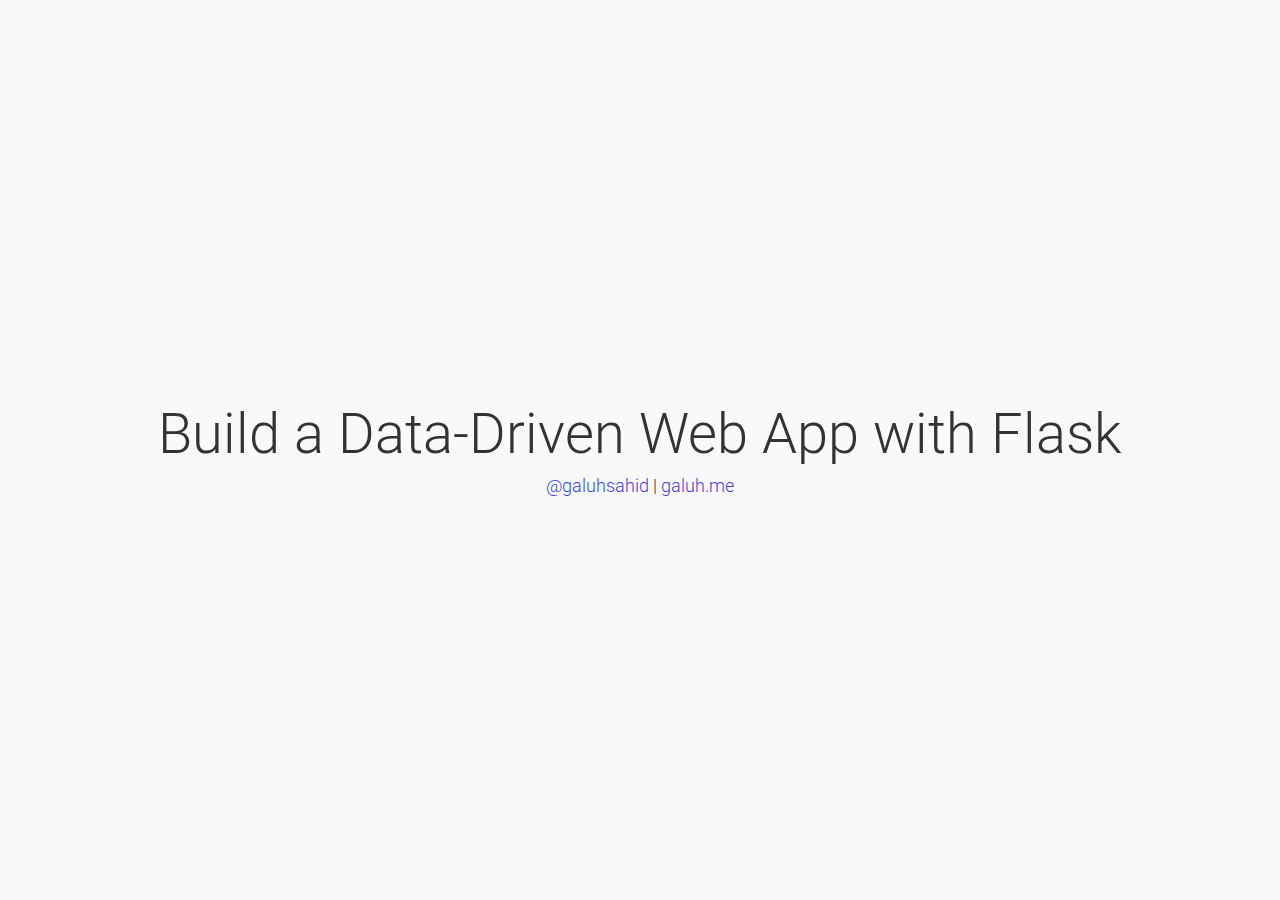
<file: slides/index.html>
<!doctype html>
<html lang="en" prefix="og: http://ogp.me/ns#">
  <head>
    <meta charset="utf-8">
    <meta name="viewport" content="width=device-width, initial-scale=1">

    <!-- CLEAN MARKUP = GOOD KARMA.
      Hi source code lover,

      you're a curious person and a fast learner ;)
      Let's make something beautiful together. Contribute on Github:
      https://github.com/webslides/webslides

      Thanks!
    -->

    <!-- SEO -->
    <title>Build a Data-Driven Web App with Flask</title>
    <meta name="description" content="Build a Data-Driven Web App with Flask">

    <!-- URL CANONICAL -->
    <!-- <link rel="canonical" href="http://your-url.com/permalink"> -->

    <!-- Google Fonts -->
    <link href="https://fonts.googleapis.com/css?family=Roboto:100,100i,300,300i,400,400i,700,700i%7CMaitree:200,300,400,600,700&amp;subset=latin-ext" rel="stylesheet">

    <!-- CSS Base -->
    <link rel="stylesheet" type='text/css' media='all' href="static/css/webslides.css">

    <!-- Optional - CSS SVG Icons (Font Awesome) -->
    <link rel="stylesheet" type="text/css" media="all" href="static/css/svg-icons.css">

    <!-- SOCIAL CARDS (ADD YOUR INFO) -->

    <!-- TWITTER -->
    <meta name="twitter:card" content="summary_large_image">
    <meta name="twitter:site" content="@webslides"> <!-- EDIT -->
    <meta name="twitter:creator" content="@jlantunez"> <!-- EDIT -->
    <meta name="twitter:title" content="Why WebSlides? Good karma"> <!-- EDIT -->
    <meta name="twitter:description" content="WebSlides is a very effective way to engage young audiences, customers, teams..."> <!-- EDIT -->
    <meta name="twitter:image" content="https://webslides.tv/static/images/share-karma.jpg"> <!-- EDIT -->

    <!-- FAVICONS -->
    <link rel="shortcut icon" sizes="16x16" href="static/images/favicons/favicon.png">
    <link rel="shortcut icon" sizes="32x32" href="static/images/favicons/favicon-32.png">
    <link rel="apple-touch-icon icon" sizes="76x76" href="static/images/favicons/favicon-76.png">
    <link rel="apple-touch-icon icon" sizes="120x120" href="static/images/favicons/favicon-120.png">
    <link rel="apple-touch-icon icon" sizes="152x152" href="static/images/favicons/favicon-152.png">
    <link rel="apple-touch-icon icon" sizes="180x180" href="static/images/favicons/favicon-180.png">
    <link rel="apple-touch-icon icon" sizes="192x192" href="static/images/favicons/favicon-192.png">

    <!-- Android -->
    <meta name="mobile-web-app-capable" content="yes">
    <meta name="theme-color" content="#333333">
  </head>
  <body>
   

    <main role="main">
      <article id="webslides" class="vertical">

        <!-- Quick Guide
          - Each parent <section> in the <article id="webslides"> element is an individual slide.
          - Vertical sliding = <article id="webslides" class="vertical">
          - <div class="wrap"> = container 90% / <div class="wrap size-50"> = 45%;
        -->

        <section>
          <!--.wrap = container (width: 90%) -->
          <div class="wrap aligncenter">
            <h1>Build a Data-Driven Web App with Flask</h1>
            
            <nav>
               <ul>
                 <li><a href="https://twitter.com/galuhsahid">@galuhsahid</a> | <a href="http://galuh.me">galuh.me</a></li>
               </ul>
             </nav>
          </div>
          <!-- .end .wrap -->
        </section>

        <section class="wrap">
          <!-- Overlay/Opacity: [class*="bg-"] > .background.dark or .light -->
         
          <div class="wrap">
            <h1>
              Background
            </h1>
            <ol>
              <li>There are lots of cool codes and blog posts... but no way to try them unless you run the code yourself</li>
              <li>The need to create a prototype/minimum viable product (MVP) that even non-technical users can use</li>
              <br />
              <pre>$ git clone ...</pre>
              <br />
              <pre>$ jupyter notebook </pre>
            </ol>
          </div>
          <!-- .end .wrap -->
        </section>

        <section>
            <!-- Overlay/Opacity: [class*="bg-"] > .background.dark or .light -->
           
            <div class="grid">
                <div class="column">
                  <h5>From this:</h5>
                    <img class="aligncenter" src="static/images/from.png" alt="Index"></a>
                    
                </div>
    
    
                <div class="column">
                    <h5>To this:</h5>
                   <img class="aligncenter" src="static/images/to.png" alt="Details"></a>
                  
                </div>
            <!-- .end .wrap -->
          </section>

          <section>
            <!--.wrap = container (width: 90%) -->
            <div class="wrap">
              <div class="grid vertical-align">
                <div class="column">
                  <h3><strong>Why Python?</strong></h3>
                  <br />
                  <ol>
                    <li>Powerful data analytics libraries (pandas, numpy, scikit-learn...)</li>
                    <li>... and web development frameworks (Flask, Django...)</li>
                    <li>Great community support</li>
                  </ol>
                </div>
              
                <!-- .end .column -->
                <div class="column">
                 
  
  
                  <h5>More time to focus on <u>getting insights from your data</u> and <u>putting it out there</u></h5>
                  
                </div>
                <!-- .end .column -->
              </div>
              <!-- .end .grid -->
            </div>
            <!-- .end .wrap -->
          </section>
          
          <section>
            <!--.wrap = container (width: 90%) -->
            <div class="wrap">
              <div class="grid vertical-align">
                <div class="column">
                  <h3><strong>Flask</strong></h3>
                  <p>A microframework for Python</p>
  
                  <p>Great intro tutorials to Flask:</p>
                  <ol>
                    <li><a href="http://flask.pocoo.org/">Flask</a></li>
                    <li><a href="https://blog.miguelgrinberg.com/post/the-flask-mega-tutorial-part-i-hello-world">Flask Mega-Tutorial</a></li>
                  </ol>
                </div>
              
                <!-- .end .column -->
                <div class="column">
                  <h3><strong>... but why Flask?</strong></h3>
                  <p>Flask is simple and flexible:</p>
  
                  <img class="aligncenter" src="static/images/simple.png" alt="Example"></a>
                  
                  <p>However, it's always a good idea to <u>assess what your application needs</u>.</p>
                 
                </div>
                <!-- .end .column -->
              </div>
              <!-- .end .grid -->
            </div>
            <!-- .end .wrap -->
          </section>

        <section>
          <!--.wrap = container (width: 90%) -->
          <div class="wrap">
            <!-- alignment [class*="content-"] = container max-width:50% = 600px -->
            <div class="content-center">
              <h2><strong>Feel free to follow along!</strong></h2>
              <h4><a href="http://pyconid-demo.herokuapp.com">http://pyconid-demo.herokuapp.com</a></h4>
              <h4><a href="https://github.com/galuhsahid/pyconid2017">https://github.com/galuhsahid/pyconid2017</a></h4>
              <br />
              <small>Based on "Estimating the Collected Funding Amount of the Social Project Campaigns in a Crowdfunding Platform"</small>
              <br />
              <small><em>Galuh Tunggadewi Sahid, Ivana Putri, Intan Sari Septiana, Rahmad Mahendra. ICACSIS 2017</em></small>
            </div>
          </div>
          <!-- .end .wrap -->
        </section>
       

        <section>
          <!--.wrap = container (width: 90%) -->
          <div class="wrap">
            <div class="content-left">
              <h2>Let's get started!</h2>
            </div>
            <div class="grid">
            <div class="column">
            <ul class="flexblock steps">
              <li>
                <div>
                  <h2>
                    Input data
                  </h2>
                    From user? External data?
                </div>
              </li>
              <li>
                <div>
                  <h2>
                    </svg>
                    Prediction
                  </h2>
                  Done using the model we have built
                </div>
              </li>
              <li>
                <div>
                  <h2>
                    </svg>
                    Output
                  </h2>
                  Display the result of our calculation and other stats
                </div>
              </li>
            </ul>
          </div>
        </div>
            <div class="content-center">
              <p>Tip #1: Think from the perspective of the users. What do they need?</p>
            </div>
          </div>
          <!-- .end .wrap -->
        </section>


        <section>
          <div class="wrap">
            <div class="grid vertical-align">
              <div class="column">
                <h5>/resources</h5>
                <p>Your model and other files needed to process your data</p>
                <h5>/static</h5>
                <p>Where the stylesheet, JS files, and images go</p>
                <h5>/templates</h5>
                <p>Where the HTML files go</p>
                
              </div>
              <div class="column">
                <a href="https://github.com/webslides/webslides" title="Github"><img class="aligncenter" src="static/images/appstructure.png" alt="WebSlides Files"></a>
              </div>
              <div class="column">
                  <h5>Input: data.py</h5>
                  <p>Get data from campaign page and Facebook</p>
                  <h5>Prediction: predict.py</h5>
                  <p>Predict the amount of campaign donation based on scraped campaign data and Facebook data</p>
                  <h5>Output: graph.py</h5>
                  <p>Display a graph that explains how fundraisers can increase their predicted collected donation</p>
              </div>
            </div>
            <!-- end .grid-->
          </div>
          <!-- end .wrap-->
        </section>
        <section>
            <!--.wrap = container (width: 90%) -->
            <div class="wrap">
              <div class="content-left">
                <h2>Combining everything together: routes!</h2>
              </div>
  
  
              <div class="content-left">
                
                  <img class="aligncenter" src="static/images/route-1.png" alt="Index"></a>
                  <img class="aligncenter" src="static/images/route-2.png" alt="Details"></a>
                
              </div>
            </div>
            <!-- .end .wrap -->
          </section>

        <section>
            <!--.wrap = container (width: 90%) -->
            <div class="wrap">
              <div class="content-left">
                <h2>Getting user input</h2>
              </div>
  
  
              <div class="content-left">
                <h5>templates/index.html</h5>
                <img class="aligncenter" src="static/images/index-html-1.png" alt="templates/index.html"></a>
                
                <h5>routes.py</h5>
                <img class="aligncenter" src="static/images/routes-py-1.png" alt="routes.py"></a>
               
              </div>
            </div>
            <!-- .end .wrap -->
          </section>

          <section>
              <!--.wrap = container (width: 90%) -->
              <div class="wrap">
                <div class="content-left">
                  <h2>Data Collection</h2>

                  <h6>Data from the campaign page</h6>
                  <p>Web scraping using <a href="https://www.crummy.com/software/BeautifulSoup/bs4/doc/">Beautiful Soup 4</a></p>

                  <h6>Engagement data from Facebook</h6>
                  <p><a href="https://developers.facebook.com/docs/graph-api/">Facebook Graph API</a></p>
                </div>
    
    
                <div class="content-left">
                  
                  
                  <h5>routes.py</h5>
                  <img class="aligncenter" src="static/images/routes-py-2.png" alt="routes.py"></a>
                  
                  
                </div>
                <div class="content-center">
                    <p>Tip #2: Keep in mind the type of your data</p>
                  </div>
              </div>
              <!-- .end .wrap -->
            </section>

          <section>
              <!--.wrap = container (width: 90%) -->
              <div class="wrap">
                <div class="content-left">
                  <h2>Prediction</h2>

                  <h6>Libraries</h6>
                  <p>We are using <a href="http://scikit-learn.org">scikit-learn</a> but depending on your app, you can use plenty others (LibSVM, Gensim, Tensor Flow...)</p>

                  <h6>Make your model persistent</h6>
                  <p>Pickle, joblib*</p>
                </div>
    
                <div class="content-left">
                  <h5>routes.py</h5>
                  <img class="aligncenter" src="static/images/routes-py-3.png" alt="templates/index.html"></a>
                  
                  <h5>predict.py</h5>
                  <img class="aligncenter" src="static/images/predict-py.png" alt="templates/index.html"></a>
                 
                </div>

                <div class="content-center">
                    <p>*) <a href="http://pyvideo.org/pycon-us-2014/pickles-are-for-delis-not-software.html">use with caution</a></p>
                  </div>
              </div>
              <!-- .end .wrap -->
            </section>

            <section>
                <!--.wrap = container (width: 90%) -->
                <div class="wrap">
                  <div class="content-left">
                    <h2>Data Viz</h2>
  
                    <h6>Libraries</h6>
                    <p><a href="https://matplotlib.org/">Matplotlib</a>, <a href="https://seaborn.pydata.org/">Seaborn</a></p>

                    <h6>How do we generate a plot dynamically and display it in a page?</h6>
                    
                  </div>
      
                  <div class="content-left">
                    <h5>routes.py</h5>
                    <img class="aligncenter" src="static/images/routes-py-4.png" alt="routes.py"></a>
                    
                    <h5>graph.py</h5>
                    <img class="aligncenter" src="static/images/graph-py.png" alt="graph.py"></a>
                   
                  </div>
                </div>
                <!-- .end .wrap -->
              </section>

              <section>
                  <!--.wrap = container (width: 90%) -->
                  <div class="wrap">
                    <div class="content-left">
                      <h2>Recap &dash; what do we have so far?</h2>
                    </div>
        
                    <div class="content-left">
                      <h5>from get_data()</h5>
<pre>
data =
{
  "title_wc": title_wc,
  "short_wc": short_wc,
  "story_wc": story_wc,
  ...
  "prediction": prediction,
  ...
  "fb_reaction_count": fb_reaction_count,
  "fb_comment_count": fb_comment_count,
  "fb_share_count": fb_share_count,
  "collected_amt": collected_amt
}</pre>
                      
                    </div>
                  </div>
                  <!-- .end .wrap -->
                </section>

                <section>
                    <!--.wrap = container (width: 90%) -->
                    <div class="wrap">
                      <div class="content-left">
                        <h2>Recap &dash; what do we have so far?</h2>
                      </div>
          
                      <div class="content-left">
                        <h5>from display_fb_shares()</h5>
  <pre>
  fb_shares =
  {
    "plot_url": plot_url,
    "target_bin": target_bin, 
    "target_bin_avg": target_bin_avg
  }</pre>
                        
                      </div>
                    </div>
                    <!-- .end .wrap -->
                  </section>

                  <section>
                      <!--.wrap = container (width: 90%) -->
                      <div class="wrap">
                        <div class="content-left">
                          <h2>Display it to the user</h2>
                        </div>
            
                        <div class="content-left">
                          <h5>routes.py</h5>
                          <img class="aligncenter" src="static/images/routes-py-5.png" alt="graph.py"></a>
                            
                        </div>
                      </div>
                      <!-- .end .wrap -->
                    </section>

          <section>
              <!--.wrap = container (width: 90%) -->
              <div class="wrap">
                <div class="content-left">
                  <h2>Display it to the user</h2>

                  <h6>Most of the time, everything is pretty straightforward</h6>
                  
                </div>
    
                <div class="content-left">
                  <h5>templates/details.html</h5>
                  <img class="aligncenter" src="static/images/details-html-1.png" alt="routes.py"></a>
                  
                </div>
              </div>
              <!-- .end .wrap -->
            </section>
  
            <section>
                <!--.wrap = container (width: 90%) -->
                <div class="wrap">
                  <div class="content-left">
                    <h2>Display it to the user</h2>
  
                    <h6>Displaying graph</h6>
                    <p><a href="https://tools.ietf.org/html/rfc2397">RFC2397</a></p>
                    
                  </div>
      
                  <div class="content-left">
                    <h5>templates/details.html</h5>
                    <img class="aligncenter" src="static/images/details-html-2.png" alt="routes.py"></a>
                    
                  </div>
                </div>
                <!-- .end .wrap -->
              </section>

              <section>
                  <!--.wrap = container (width: 90%) -->
                  <div class="wrap">
                    <div class="content-left">
                      <h2>Display it to the user</h2>
    
                      <h6>Conditional</h6>
                      
                    </div>
        
                    <div class="content-left">
                      <h5>templates/details.html</h5>
                      <img class="aligncenter" src="static/images/details-html-3.png" alt="routes.py"></a>
                      

                      <h5>static/style.css</h5>
                      <img class="aligncenter" src="static/images/css.png" alt="routes.py"></a>
                    </div>
                  </div>
                  <!-- .end .wrap -->
                </section>

                <section>
                    <!--.wrap = container (width: 90%) -->
                    <div class="wrap">
                      <div class="content-left">
                        <h2>Display it to the user</h2>
      
                        <h6>Conditional</h6>
                        
                      </div>
          
                      <div class="content-left">
                        <img class="aligncenter" src="static/images/conditional-example-1.png" alt="routes.py"></a>
                        <img class="aligncenter" src="static/images/conditional-example-2.png" alt="routes.py"></a>
                        
                      </div>
                    </div>
                    <!-- .end .wrap -->
                  </section>

                <section>
                    <!--.wrap = container (width: 90%) -->
                    <div class="wrap">
                      <div class="content-left">
                        <h2>Display it to the user</h2>
      
                        <h6>Custom filters</h6>
                        
                      </div>
          
                      <div class="content-left">
                        <h5>util/filters.py</h5>
                        <img class="aligncenter" src="static/images/custom-filter.png" alt="routes.py"></a>
                          
                        <h5>templates/details.html</h5>
                        <img class="aligncenter" src="static/images/details-html-3.png" alt="routes.py"></a>
                        
                      </div>
                    </div>
                    <!-- .end .wrap -->
                  </section>

                  <section>
                      <!--.wrap = container (width: 90%) -->
                      <div class="wrap">
                        <div class="content-left">
                          <h2>Flask is capable of much more</h2>
        
                          <ul class="description">
                            <li><a href="http://pypi.python.org/pypi/Flask-Admin">Flask Admin</a></li>
                            <li><a href="http://pypi.python.org/pypi/Flask-Login">Flask Login</a></li>
                            <li><a href="http://pypi.python.org/pypi/Flask-Mail">Flask Mail</a></li>
                            <li>... and so on!</li>

                            </ul>
                          
                        </div>
            
                        <div class="content-left">
                          
                        </div>
                      </div>
                      <!-- .end .wrap -->
                    </section>

                    <section class="bg-black aligncenter">
                        <!-- Overlay/Opacity: [class*="bg-"] > .background.dark or .light -->
                       
                        <div class="wrap fadeInUp">
                          <h1>
                            That's it. 🎉 Thanks! 
                          </h1>
                        </div>
                        <!-- .end .wrap -->
                      </section>
    

      </article>
    </main>
    <!--main-->

    <!-- Required -->
    <script src="static/js/webslides.js"></script>

    <!-- Autoslide 5 seconds. If you don't want autoslide, remove: {autoslide: 5000} -->
    <script>
      window.ws = new WebSlides();
    </script>

    <!-- OPTIONAL - svg-icons.js (fontastic.me - Font Awesome as svg icons) -->
    <script defer src="static/js/svg-icons.js"></script>

  </body>
</html>
</file>
<file: slides/static/css/svg-icons.css>
/*=====================================================
Important! 
/js/svg-icons.js is required.
======================================================= */

/*=====================================================
Font Awesome 4.4 as SVG Icons via http://fontastic.me  
class = .fa- (Go to https://fortawesome.github.io/Font-Awesome/icons/)

SVG ICONS - Don't use icon fonts: 
https://speakerdeck.com/ninjanails/death-to-fa-fonts
======================================================= */

svg {
	display: inline-block;
	vertical-align: middle;
	width: 1em;
	height: 1em;

}
[class*="fa-"].large{font-size: 8rem;}


.fa-glass {
	width: 1.0000000298023224em;
}

.fa-music {
	width: 0.8571396097540855em;
}

.fa-search {
	width: 0.9285706554849185em;
}

.fa-envelope-o {
	width: 1.000000972300768em;
}

.fa-heart {
	width: 0.9999999646097422em;
}

.fa-star {
	width: 0.9285713043063879em;
}

.fa-star-o {
	width: 0.9285713043063879em;
}

.fa-user {
	width: 0.785713868836563em;
}

.fa-film {
	width: 1.071429569274187em;
}

.fa-th-large {
	width: 0.9285712415972966em;
}

.fa-th {
	width: 1.0000000521540642em;
}

.fa-th-list {
	width: 1.0000000521540642em;
}

.fa-check {
	width: 1.0000000596046448em;
}

.fa-close {
	width: 0.7857149094343185em;
}

.fa-search-plus {
	width: 0.9285706554849185em;
}

.fa-search-minus {
	width: 0.9285706554849185em;
}

.fa-power-off {
	width: 0.8571455205480252em;
}

.fa-signal {
	width: 0.9999999916180968em;
}

.fa-trash-o {
	width: 0.7857138803228736em;
}

.fa-home {
	width: 0.928572153672576em;
}

.fa-file-o {
	width: 0.8571445867419243em;
}

.fa-clock-o {
	width: 0.8571425850192682em;
}

.fa-road {
	width: 1.0714228972792625em;
}

.fa-download {
	width: 0.9285713359713554em;
}

.fa-arrow-circle-o-down {
	width: 0.8571425850192682em;
}

.fa-arrow-circle-o-up {
	width: 0.8571425850192682em;
}

.fa-inbox {
	width: 0.8571455143392086em;
}

.fa-play-circle-o {
	width: 0.8571425850192682em;
}

.fa-repeat {
	width: 0.8571445668737852em;
}

.fa-refresh {
	width: 0.8571436268589423em;
}

.fa-list-alt {
	width: 1.000000972300768em;
}

.fa-lock {
	width: 1.000000972300768em;
}

.fa-flag {
	width: 1.0357158780097961em;
}

.fa-headphones {
	width: 0.9285684004426003em;
}

.fa-volume-off {
	width: 0.42857232317328453em;
}

.fa-volume-down {
	width: 0.642858412116766em;
}

.fa-volume-up {
	width: 0.9285729192197323em;
}

.fa-qrcode {
	width: 0.7857138514518738em;
}

.fa-tag {
	width: 0.8454238213598728em;
}

.fa-tags {
	width: 1.0597098506987095em;
}

.fa-book {
	width: 0.9302451089024544em;
}

.fa-bookmark {
	width: 0.7142852507531643em;
}

.fa-print {
	width: 0.9285733308643103em;
}

.fa-camera {
	width: 1.0714288031060732em;
}

.fa-font {
	width: 0.9285733103752136em;
}

.fa-bold {
	width: 0.7857098877429962em;
}

.fa-italic {
	width: 0.5714278221130371em;
}

.fa-text-height {
	width: 1.000002734363079em;
}

.fa-text-width {
	width: 0.857142724096775em;
}

.fa-align-left {
	width: 0.9999999664723873em;
}

.fa-align-center {
	width: 1.0000009797513485em;
}

.fa-align-right {
	width: 1.0000009797513485em;
}

.fa-align-justify {
	width: 1.0000009797513485em;
}

.fa-list {
	width: 0.9999999906867743em;
}

.fa-dedent {
	width: 0.9999989476054907em;
}

.fa-indent {
	width: 0.9999989476054907em;
}

.fa-video-camera {
	width: 0.9999980057277753em;
}

.fa-image {
	width: 1.071429569274187em;
}

.fa-pencil {
	width: 0.8454248607158661em;
}

.fa-map-marker {
	width: 0.8714316554367542em;
	margin-top: -0.2em;
}

.fa-adjust {
	width: 0.8571425850192682em;
}

.fa-tint {
	width: 0.8714316815137863em;
}

.fa-edit {
	width: 0.9955342138805463em;
}

.fa-share-square-o {
	width: 0.9285693491497113em;
}

.fa-check-square-o {
	width: 0.9280096615352704em;
}

.fa-arrows {
	width: 0.9999999888241291em;
}

.fa-step-backward {
	width: 0.5714307241141796em;
}

.fa-fast-backward {
	width: 1.000000935047865em;
}

.fa-backward {
	width: 0.9966524690389633em;
}

.fa-play {
	width: 0.7851562518626451em;
}

.fa-pause {
	width: 0.8571436069905758em;
}

.fa-stop {
	width: 0.8571436069905758em;
}

.fa-forward {
	width: 0.8604901600629091em;
}

.fa-fast-forward {
	width: 0.9999990034848452em;
}

.fa-step-forward {
	width: 0.5714267063885927em;
}

.fa-eject {
	width: 0.85825614631176em;
}

.fa-chevron-left {
	width: 0.7500009983778em;
}

.fa-chevron-right {
	width: 0.6785712540149689em;
}

.fa-plus-circle {
	width: 0.8571425850192682em;
}

.fa-minus-circle {
	width: 0.8571425850192682em;
}

.fa-times-circle {
	width: 0.8571425850192682em;
}

.fa-check-circle {
	width: 0.8571425850192682em;
}

.fa-question-circle {
	width: 0.8571425850192682em;
}

.fa-info-circle {
	width: 0.8571425850192682em;
}

.fa-crosshairs {
	width: 0.8571436069905758em;
}

.fa-times-circle-o {
	width: 0.8571425850192682em;
}

.fa-check-circle-o {
	width: 0.8571425850192682em;
}

.fa-ban {
	width: 0.8571426247557004em;
}

.fa-arrow-left {
	width: 0.8928571492433548em;
}

.fa-arrow-right {
	width: 0.8214280630151052em;
}

.fa-arrow-up {
	width: 0.9285692870616913em;
}

.fa-arrow-down {
	width: 0.9285712018609047em;
}

.fa-mail-forward {
	width: 1.0000031888484955em;
}

.fa-expand {
	width: 0.8571445606648922em;
}

.fa-compress {
	width: 0.8571445886045694em;
}

.fa-plus {
	width: 0.785714827477932em;
}

.fa-minus {
	width: 0.7857138440012932em;
}

.fa-asterisk {
	width: 0.9285713285207748em;
}

.fa-exclamation-circle {
	width: 0.8571425850192682em;
}

.fa-leaf {
	width: 0.9999980080174282em;
}

.fa-fire {
	width: 0.7857128586620092em;
}

.fa-eye {
	width: 0.9999980051070452em;
}

.fa-eye-slash {
	width: 1.000001983717084em;
}

.fa-exclamation-triangle {
	width: 0.9999999636784196em;
}

.fa-plane {
	width: 0.7860879210056737em;
}

.fa-calendar {
	width: 0.9285707051554937em;
}

.fa-random {
	width: 0.9999999022111297em;
}

.fa-comment {
	width: 0.9999974196152834em;
}

.fa-magnet {
	width: 0.8571425850192682em;
}

.fa-chevron-up {
	width: 0.9999999701976776em;
}

.fa-chevron-down {
	width: 0.9999999850988388em;
}

.fa-retweet {
	width: 1.0714306645095348em;
}

.fa-shopping-cart {
	width: 0.9285732470452785em;
}

.fa-folder {
	width: 0.9285712813336886em;
}

.fa-folder-open {
	width: 1.0485479356721044em;
}

.fa-arrows-v {
	width: 0.42857228219509125em;
}

.fa-arrows-h {
	width: 1.000000972300768em;
}

.fa-bar-chart {
	width: 1.1428574323654175em;
}



.fa-camera-retro {
	width: 1.0000000074505806em;
}

.fa-key {
	width: 0.9391738375027963em;
}

.fa-cogs {
	width: 1.0714287403970957em;
}

.fa-comments {
	width: 1.0000034073991628em;
}

.fa-thumbs-o-up {
	width: 0.8571465983986855em;
}

.fa-thumbs-o-down {
	width: 0.8571435585618019em;
}

.fa-star-half {
	width: 0.4642870929092169em;
}

.fa-heart-o {
	width: 1.0000009778887033em;
}

.fa-sign-out {
	width: 0.875000032285854em;
}

.fa-linkedin-square {
	width: 0.8571416462459638em;
}

.fa-thumb-tack {
	width: 0.6428600810468197em;
}

.fa-external-link {
	width: 0.9999981845417096em;
}

.fa-sign-in {
	width: 0.8571436069905758em;
}

.fa-trophy {
	width: 0.9285706554849185em;
}

.fa-upload {
	width: 0.9285723492503166em;
}

.fa-lemon-o {
	width: 0.8565869312733412em;
}

.fa-phone {
	width: 0.7857128540053964em;
}

.fa-square-o {
	width: 0.7857118571796491em;
}

.fa-bookmark-o {
	width: 0.7142852507531643em;
}

.fa-phone-square {
	width: 0.8571416462459638em;
}

.fa-unlock {
	width: 1.000000972300768em;
}

.fa-credit-card {
	width: 1.0714279003441334em;
}

.fa-feed {
	width: 0.7864560410380363em;
}

.fa-hdd-o {
	width: 0.8571435995399952em;
}

.fa-bullhorn {
	width: 1.000001672655344em;
}

.fa-bell-o {
	width: 0.999999426305294em;
}

.fa-certificate {
	width: 0.8571425257250667em;
}

.fa-hand-o-right {
	width: 1.0000000074505806em;
}

.fa-hand-o-left {
	width: 0.9999989792704582em;
}

.fa-hand-o-up {
	width: 0.8571425552167966em;
}

.fa-hand-o-down {
	width: 0.8571416288614273em;
}

.fa-arrow-circle-left {
	width: 0.8571425850192682em;
}

.fa-arrow-circle-right {
	width: 0.8571425850192682em;
}

.fa-arrow-circle-up {
	width: 0.8571425850192682em;
}

.fa-arrow-circle-down {
	width: 0.8571425850192682em;
}

.fa-wrench {
	width: 0.9391775503754616em;
}

.fa-tasks {
	width: 1.0000009797513485em;
}

.fa-filter {
	width: 0.7857138165272772em;
}

.fa-arrows-alt {
	width: 0.857147540897131em;
}

.fa-group {
	width: 1.071428755919138em;
}

.fa-chain {
	width: 0.9285723119974136em;
}

.fa-cloud {
	width: 1.0714285423358234em;
}

.fa-flask {
	width: 0.9285696372389793em;
}

.fa-cut {
	width: 0.9975810423493385em;
}

.fa-copy {
	width: 1.0000010058283806em;
}

.fa-paperclip {
	width: 0.7857148349285126em;
}

.fa-floppy-o {
	width: 0.8571445867419243em;
}

.fa-square {
	width: 0.8571416462459638em;
}

.fa-bars {
	width: 0.8571436069905758em;
}

.fa-list-ul {
	width: 1.0000010132789612em;
}

.fa-list-ol {
	width: 1.0083701331168413em;
}

.fa-strikethrough {
	width: 0.9999989485368133em;
}

.fa-underline {
	width: 0.8571445560082793em;
}

.fa-table {
	width: 0.9285723157227039em;
}

.fa-magic {
	width: 0.9436386581510305em;
}

.fa-truck {
	width: 1.0357128381729126em;
}

.fa-pinterest {
	width: 0.8571391701698303em;
}

.fa-pinterest-square {
	width: 0.8571406031646802em;
}

.fa-google-plus-square {
	width: 0.8571416462459638em;
}

.fa-google-plus {
	width: 1.2857149516544268em;
}

.fa-money {
	width: 1.0714295767247677em;
}

.fa-caret-down {
	width: 0.571429718285799em;
}

.fa-caret-up {
	width: 0.5714296959340572em;
}

.fa-caret-left {
	width: 0.3928574174642563em;
}

.fa-caret-right {
	width: 0.32142970090126255em;
}

.fa-columns {
	width: 0.9285723157227039em;
}

.fa-sort {
	width: 0.5714296959340572em;
}

.fa-sort-desc {
	width: 0.571429718285799em;
}

.fa-sort-asc {
	width: 0.5714296959340572em;
}

.fa-envelope {
	width: 1.0000022239983082em;
}

.fa-linkedin {
	width: 0.8571429451305903em;
}

.fa-rotate-left {
	width: 0.8571445606648922em;
}

.fa-gavel {
	width: 1.0106014609336853em;
}

.fa-dashboard {
	width: 1.000001922249794em;
}

.fa-comment-o {
	width: 0.9999974196152834em;
}

.fa-comments-o {
	width: 1.0000035266084524em;
}

.fa-bolt {
	width: 1.000000972300768em;
}

.fa-sitemap {
	width: 1.0000010058283806em;
}

.fa-umbrella {
	width: 0.9285703394562006em;
}

.fa-clipboard {
	width: 1.000001959502697em;
}

.fa-lightbulb-o {
	width: 0.5714296922087669em;
}

.fa-exchange {
	width: 0.9999989476054907em;
}

.fa-cloud-download {
	width: 1.0714285423358234em;
}

.fa-cloud-upload {
	width: 1.0714285423358234em;
}

.fa-user-md {
	width: 0.785713868836563em;
}

.fa-stethoscope {
	width: 0.7857138092319147em;
}

.fa-suitcase {
	width: 1.000000116725687em;
}

.fa-bell {
	width: 0.999999426305294em;
}

.fa-coffee {
	width: 1.0357122694451846em;
}

.fa-cutlery {
	width: 0.7857128530740738em;
}

.fa-file-text-o {
	width: 0.8571445867419243em;
}

.fa-building-o {
	width: 1.000000116725687em;
}

.fa-hospital-o {
	width: 1.000000116725687em;
}

.fa-ambulance {
	width: 1.1071423441171646em;
}

.fa-medkit {
	width: 1.000000116725687em;
}

.fa-fighter-jet {
	width: 1.0714295953512192em;
}

.fa-beer {
	width: 0.9642851203680038em;
}

.fa-h-square {
	width: 0.8571416462459638em;
}

.fa-plus-square {
	width: 0.8571416462459638em;
}

.fa-angle-double-left {
	width: 0.5892861261963844em;
}

.fa-angle-double-right {
	width: 0.5535723362118006em;
}

.fa-angle-double-up {
	width: 0.642861433327198em;
}

.fa-angle-double-down {
	width: 0.6428574100136757em;
}

.fa-angle-left {
	width: 0.3750009909272194em;
}

.fa-angle-right {
	width: 0.3392861280590296em;
}

.fa-angle-up {
	width: 0.642861433327198em;
}

.fa-angle-down {
	width: 0.6428574100136757em;
}

.fa-desktop {
	width: 1.071435708552599em;
}

.fa-laptop {
	width: 1.071429569274187em;
}

.fa-tablet {
	width: 1.071429569274187em;
}

.fa-mobile {
	width: 1.071429569274187em;
}

.fa-circle-o {
	width: 0.8571425850192682em;
}

.fa-quote-left {
	width: 0.9285713583230972em;
}

.fa-quote-right {
	width: 0.9285713285207748em;
}

.fa-spinner {
	width: 1.0000000596046448em;
}

.fa-circle {
	width: 0.8571425850192682em;
}

.fa-mail-reply {
	width: 1.0000029690563679em;
}

.fa-folder-o {
	width: 0.9285712813336886em;
}

.fa-folder-open-o {
	width: 1.0652896141011752em;
}

.fa-smile-o {
	width: 0.8571425850192682em;
}

.fa-frown-o {
	width: 0.8571425850192682em;
}

.fa-meh-o {
	width: 0.8571425850192682em;
}

.fa-gamepad {
	width: 1.0714295854171496em;
}

.fa-keyboard-o {
	width: 1.0714286640286446em;
}

.fa-flag-o {
	width: 1.0357160121202469em;
}

.fa-flag-checkered {
	width: 1.0357160121202469em;
}

.fa-terminal {
	width: 0.9358262214809656em;
}

.fa-code {
	width: 1.0714276805520058em;
}

.fa-mail-reply-all {
	width: 0.9999999292194843em;
}

.fa-star-half-empty {
	width: 0.9285682821646333em;
}

.fa-location-arrow {
	width: 0.7859947793185711em;
}

.fa-crop {
	width: 0.9285703515633941em;
}

.fa-code-fork {
	width: 0.5714296698570251em;
}

.fa-chain-broken {
	width: 0.9285713344191509em;
}

.fa-question {
	width: 0.6221200153231621em;
}

.fa-info {
	width: 0.857143547385931em;
}

.fa-exclamation {
	width: 0.857143547385931em
}

.fa-superscript {
	width: 0.8588164150714874em;
}

.fa-subscript {
	width: 0.8599326312541962em;
}

.fa-eraser {
	width: 1.071428793715313em;
}

.fa-puzzle-piece {
	width: 0.9285733483266085em;
}

.fa-microphone {
	width: 0.6428574770689011em;
}

.fa-microphone-slash {
	width: 0.7857128698378801em;
}

.fa-shield {
	width: 0.7142831720411777em;
}

.fa-calendar-o {
	width: 0.9285707051554937em;
}

.fa-fire-extinguisher {
	width: 0.7845058117527515em;
}

.fa-rocket {
	width: 0.9441959485411644em;
}

.fa-maxcdn {
	width: 0.9815869629383087em;
}

.fa-chevron-circle-left {
	width: 0.8571425850192682em;
}

.fa-chevron-circle-right {
	width: 0.8571425850192682em;
}

.fa-chevron-circle-up {
	width: 0.8571425850192682em;
}

.fa-chevron-circle-down {
	width: 0.8571425850192682em;
}

.fa-html5 {
	width: 0.7857138514518738em;
}

.fa-css3 {
	width: 1.0000000596046448em;
}

.fa-anchor {
	width: 0.9999980125576258em;
}

.fa-unlock-alt {
	width: 1.000000972300768em;
}

.fa-bullseye {
	width: 0.8571425850192682em;
}

.fa-ellipsis-h {
	width: 0.7857148125767708em;
}

.fa-ellipsis-v {
	width: 0.21428712457418442em;
}

.fa-rss-square {
	width: 0.8571416462459638em;
}

.fa-play-circle {
	width: 0.8571425850192682em;
}

.fa-ticket {
	width: 1.0005576871335506em;
}

.fa-minus-square {
	width: 0.8571416462459638em;
}

.fa-minus-square-o {
	width: 0.7857118571796491em;
}

.fa-level-up {
	width: 0.5734755680896342em;
}

.fa-level-down {
	width: 0.5731032819021493em;
}

.fa-check-square {
	width: 0.8571416462459638em;
}

.fa-pencil-square {
	width: 0.8571416462459638em;
}

.fa-external-link-square {
	width: 0.8571416462459638em;
}

.fa-share-square {
	width: 0.8571416462459638em;
}

.fa-caret-square-o-down {
	width: 0.8571416462459638em;
}

.fa-caret-square-o-up {
	width: 0.8571416462459638em;
}

.fa-caret-square-o-right {
	width: 0.8571416462459638em;
}

.fa-eur {
	width: 0.565288751386106em;
}

.fa-gbp {
	width: 0.5691953515633941em;
}

.fa-dollar {
	width: 0.5691973492503166em;
}

.fa-inr {
	width: 0.5011180695146322em;
}

.fa-cny {
	width: 0.5731013106415048em;
}

.fa-rouble {
	width: 0.7142853057011962em;
}

.fa-krw {
	width: 1.0000009899958968em;
}

.fa-bitcoin {
	width: 0.736978217959404em;
}

.fa-file {
	width: 0.8571426197886467em;
}

.fa-file-text {
	width: 0.8571426197886467em;
}

.fa-sort-alpha-asc {
	width: 0.9428952634334564em;
}

.fa-sort-alpha-desc {
	width: 0.9428952634334564em;
}

.fa-sort-amount-asc {
	width: 1.0159967839717865em;
}

.fa-sort-amount-desc {
	width: 1.0159967839717865em;
}

.fa-sort-numeric-asc {
	width: 0.8452380001544952em;
}

.fa-sort-numeric-desc {
	width: 0.8452380001544952em;
}

.fa-thumbs-up {
	width: 0.8928591571748257em;
}

.fa-thumbs-down {
	width: 0.8928584419190884em;
}

.fa-youtube-square {
	width: 0.8571416462459638em;
}

.fa-youtube {
	width: 0.8571435324847698em;
}

.fa-xing {
	width: 0.786087267100811em;
}

.fa-xing-square {
	width: 0.8571416462459638em;
}

.fa-youtube-play {
	width: 1.0000000305008143em;
}

.fa-stack-overflow {
	width: 0.8571415841579437em;
}

.fa-instagram {
	width: 0.8571416462459638em;
}

.fa-flickr {
	width: 0.8571436131993941em;
}

.fa-adn {
	width: 0.8571425850192682em;
}

.fa-bitbucket {
	width: 0.78617824614048em;
}

.fa-bitbucket-square {
	width: 0.8571416462459638em;
}

.fa-tumblr {
	width: 0.6093739867210388em;
}

.fa-tumblr-square {
	width: 0.8571416462459638em;
}

.fa-long-arrow-down {
	width: 0.42857166891917586em;
}

.fa-long-arrow-up {
	width: 0.4285729229450226em;
}

.fa-long-arrow-left {
	width: 1.0357138589024544em;
}

.fa-long-arrow-right {
	width: 0.9642862295731902em;
}

.fa-female {
	width: 0.7142941057682037em;
}

.fa-male {
	width: 0.5714317113161087em;
}

.fa-gittip {
	width: 0.8571425850192682em;
}

.fa-sun-o {
	width: 1.0000000223517418em;
}

.fa-moon-o {
	width: 0.8213352287809048em;
}

.fa-archive {
	width: 1.0000020563602448em;
}

.fa-bug {
	width: 0.9285741709172726em;
}

.fa-vk {
	width: 1.0777527708560228em;
}

.fa-weibo {
	width: 1.0041852121551074em;
}

.fa-renren {
	width: 0.8571416437625885em;
}

.fa-pagelines {
	width: 0.7823682955154254em;
}

.fa-stack-exchange {
	width: 0.7142871618270874em;
}

.fa-arrow-circle-o-right {
	width: 0.8571425850192682em;
}

.fa-arrow-circle-o-left {
	width: 0.8571425850192682em;
}

.fa-caret-square-o-left {
	width: 0.8571416462459638em;
}

.fa-dot-circle-o {
	width: 0.8571425850192682em;
}

.fa-wheelchair {
	width: 0.9090400412678719em;
}

.fa-vimeo-square {
	width: 0.8571416462459638em;
}

.fa-try {
	width: 0.6428615320473909em;
}

.fa-plus-square-o {
	width: 0.7857118571796491em;
}

.fa-space-shuttle {
	width: 1.214285247027874em;
}

.fa-slack {
	width: 0.9285693690180779em;
}

.fa-envelope-square {
	width: 0.8571436131993941em;
}

.fa-wordpress {
	width: 1.0000000049670539em;
}

.fa-openid {
	width: 0.9999983335533216em;
}

.fa-bank {
	width: 1.0714267492294312em;
}

.fa-graduation-cap {
	width: 1.2857187371701002em;
}

.fa-yahoo {
	width: 0.8571445047855377em;
}

.fa-google {
	width: 0.8398430943489075em;
}

.fa-reddit {
	width: 1.0000000049670539em;
}

.fa-reddit-square {
	width: 0.8571416462459638em;
}

.fa-stumbleupon-circle {
	width: 0.8571425850192682em;
}

.fa-stumbleupon {
	width: 1.0714269926149882em;
}

.fa-delicious {
	width: 0.8571416462459638em;
}

.fa-digg {
	width: 1.1428574323654175em;
}

.fa-pied-piper {
	width: 0.8571416462459638em;
}

.fa-pied-piper-alt {
	width: 1.1372744292020798em;
}

.fa-drupal {
	width: 0.8571418623128011em;
}

.fa-joomla {
	width: 0.8571426148215924em;
}

.fa-language {
	width: 0.8571416030172259em;
}

.fa-fax {
	width: 1.0000000037252903em;
}

.fa-building {
	width: 0.7857138179242611em;
}

.fa-child {
	width: 0.7142872214317322em;
}

.fa-paw {
	width: 0.9285706828037519em;
}

.fa-spoon {
	width: 1.0000000298023224em;
}

.fa-cube {
	width: 0.9285703506320715em;
}

.fa-cubes {
	width: 1.2142920158803463em;
}

.fa-behance {
	width: 1.1428583860397339em;
}

.fa-behance-square {
	width: 0.8571436131993941em;
}

.fa-steam {
	width: 0.9999989867210388em;
}

.fa-steam-square {
	width: 0.8571436131992414em;
}

.fa-recycle {
	width: 1.0012093782424927em;
}

.fa-automobile {
	width: 1.1428605308756232em;
}

.fa-cab {
	width: 1.1428585043177009em;
}

.fa-tree {
	width: 0.8571485541760921em;
}

.fa-spotify {
	width: 0.8571425850192682em;
}

.fa-deviantart {
	width: 0.5714287161827087em;
}

.fa-soundcloud {
	width: 1.2857149858027697em;
}

.fa-database {
	width: 0.8571426197886467em;
}

.fa-file-pdf-o {
	width: 0.8571445867419243em;
}

.fa-file-word-o {
	width: 0.8571445867419243em;
}

.fa-file-excel-o {
	width: 0.8571445867419243em;
}

.fa-file-powerpoint-o {
	width: 0.8571445867419243em;
}

.fa-file-image-o {
	width: 0.8571445867419243em;
}

.fa-file-archive-o {
	width: 0.8571445867419243em;
}

.fa-file-audio-o {
	width: 0.8571445867419243em;
}

.fa-file-movie-o {
	width: 0.8571445867419243em;
}

.fa-file-code-o {
	width: 0.8571445867419243em;
}

.fa-vine {
	width: 0.857145681977272em;
}

.fa-codepen {
	width: 1.0000000298023224em;
}

.fa-jsfiddle {
	width: 1.1428555250167847em;
}

.fa-life-bouy {
	width: 1.0000000049670539em;
}

.fa-circle-o-notch {
	width: 0.9999980702996254em;
}

.fa-ra {
	width: 0.999438002705574em;
}

.fa-empire {
	width: 1.0000000049670539em;
}

.fa-git-square {
	width: 0.8571416462459638em;
}

.fa-git {
	width: 1.0000000447034836em;
}

.fa-hacker-news {
	width: 0.8571416462459638em;
}

.fa-tencent-weibo {
	width: 0.7142878770828247em;
}

.fa-qq {
	width: 1.0000018551945686em;
}

.fa-wechat {
	width: 1.142860472202301em;
}

.fa-paper-plane {
	width: 1.0009309110464528em;
}

.fa-paper-plane-o {
	width: 1.0005583113525063em;
}

.fa-history {
	width: 0.8571445606648922em;
}

.fa-circle-thin {
	width: 0.8571425850192682em;
}

.fa-header {
	width: 1.0000018998980522em;
}

.fa-paragraph {
	width: 0.7265684753656387em;
}

.fa-sliders {
	width: 0.8571425676345825em;
}

.fa-share-alt {
	width: 0.8571425974369049em;
}

.fa-share-alt-square {
	width: 0.8571416462459638em;
}

.fa-bomb {
	width: 1.0000009909272194em;
}

.fa-futbol-o {
	width: 1.0000000049670539em;
}

.fa-tty {
	width: 1.0000020181760192em;
}

.fa-binoculars {
	width: 1.0000019930303097em;
}

.fa-plug {
	width: 0.9999989569187164em;
}

.fa-slideshare {
	width: 1.000006040558219em;
}

.fa-twitch {
	width: 0.9999990165233612em;
}

.fa-yelp {
	width: 0.8580739721655846em;
}

.fa-newspaper-o {
	width: 1.1428594440221786em;
}

.fa-wifi {
	width: 1.142857201397419em;
}

.fa-calculator {
	width: 0.9285713012019414em;
}

.fa-google-wallet {
	width: 0.9977688640356064em;
}

.fa-cc-visa {
	width: 1.2857130939760282em;
}

.fa-cc-mastercard {
	width: 1.2857130939760282em;
}

.fa-cc-discover {
	width: 1.2857129871845245em;
}

.fa-cc-amex {
	width: 1.285718947649002em;
}

.fa-cc-paypal {
	width: 1.2857130939760282em;
}

.fa-cc-stripe {
	width: 1.2857130939760282em;
}

.fa-bell-slash {
	width: 1.1428565569221973em;
}

.fa-bell-slash-o {
	width: 1.1428565569221973em;
}

.fa-trash {
	width: 0.7857138803228736em;
}

.fa-copyright {
	width: 0.8571425850192682em;
}

.fa-at {
	width: 0.8571425999204312em;
}

.fa-eyedropper {
	width: 1.0000010132789612em;
}

.fa-paint-brush {
	width: 0.9988838285207748em;
}

.fa-birthday-cake {
	width: 0.9999999776482582em;
}

.fa-area-chart {
	width: 1.1428574323654175em;
}

.fa-pie-chart {
	width: 0.964285093049206em;
}

.fa-line-chart {
	width: 1.1428574323654175em;
}

.fa-lastfm {
	width: 1.0000022376577817em;
}

.fa-lastfm-square {
	width: 0.8571416462459638em;
}

.fa-toggle-off {
	width: 1.142858593414303em;
}

.fa-toggle-on {
	width: 1.14285634085536em;
}

.fa-bicycle {
	width: 1.28571296234918em;
}

.fa-bus {
	width: 0.8571415692567825em;
}

.fa-ioxhost {
	width: 1.1428571175783873em;
}

.fa-angellist {
	width: 0.7142852619290352em;
}

.fa-cc {
	width: 1.1428574323654175em;
}

.fa-ils {
	width: 0.7678564703091979em;
}

.fa-meanpath {
	width: 0.8571436131994687em;
}

.fa-buysellads {
	width: 0.8571436107158661em;
}

.fa-connectdevelop {
	width: 1.1428584707900882em;
}

.fa-dashcube {
	width: 0.785714864730835em;
}

.fa-forumbee {
	width: 0.8571425694972277em;
}

.fa-leanpub {
	width: 1.142857511062175em;
}

.fa-sellsy {
	width: 1.1428565382957458em;
}

.fa-shirtsinbulk {
	width: 0.8571415543556213em;
}

.fa-simplybuilt {
	width: 1.142860271036625em;
}

.fa-skyatlas {
	width: 1.14285752673959em;
}

.fa-cart-plus {
	width: 0.928574200719595em;
}

.fa-cart-arrow-down {
	width: 0.928574200719595em;
}

.fa-diamond {
	width: 1.142861483618617em;
}

.fa-ship {
	width: 1.142856314778328em;
}

.fa-user-secret {
	width: 0.785717862347763em;
}

.fa-motorcycle {
	width: 1.2885052015384417em;
}

.fa-street-view {
	width: 0.7857207879424095em;
}

.fa-heartbeat {
	width: 1.0000009760260582em;
}

.fa-venus {
	width: 0.6395084308460355em;
}

.fa-mars {
	width: 0.8571416437625885em;
}

.fa-mercury {
	width: 0.6428571790456772em;
}

.fa-intersex {
	width: 0.7823648327030241em;
}

.fa-transgender-alt {
	width: 0.9285693382844329em;
}

.fa-venus-double {
	width: 0.9999989913776517em;
}

.fa-mars-double {
	width: 1.0690097333863378em;
}

.fa-venus-mars {
	width: 1.1376486765220761em;
}

.fa-mars-stroke {
	width: 0.8571426570415497em;
}

.fa-mars-stroke-v {
	width: 0.6395094422623515em;
}

.fa-mars-stroke-h {
	width: 1.066592177376151em;
}

.fa-neuter {
	width: 0.6428564637899399em;
}

.fa-genderless {
	width: 0.6428574621677399em;
}

.fa-facebook-official {
	width: 0.8571436237543821em;
}

.fa-pinterest-p {
	width: 0.7142868041992188em;
}

.fa-whatsapp {
	width: 0.857144296169281em;
}

.fa-user-plus {
	width: 1.1428584034244977em;
}

.fa-user-times {
	width: 1.1378349239627532em;
}

.fa-bed {
	width: 1.1428574621677399em;
}

.fa-viacoin {
	width: 0.8571425676345825em;
}

.fa-train {
	width: 0.857141618927244em;
}

.fa-subway {
	width: 0.857141618927244em;
}

.fa-medium {
	width: 1.0000000428408384em;
}

.fa-y-combinator {
	width: 0.8571425676345825em;
}

.fa-optin-monster {
	width: 1.2812500447034836em;
}

.fa-opencart {
	width: 1.2865476533770561em;
}

.fa-expeditedssl {
	width: 1.0000000049670539em;
}
.fa-battery-full {
	width: 1.2857148237526417em;
}
.fa-battery-4 {
	width: 1.2857148237526417em;
}

.fa-battery-3 {
	width: 1.285716611891985em;
}

.fa-battery-2 {
	width: 1.285716611891985em;
}

.fa-battery-1 {
	width: 1.285716611891985em;
}

.fa-battery-0 {
	width: 1.285716611891985em;
}

.fa-mouse-pointer {
	width: 0.6463916040956974em;
}

.fa-i-cursor {
	width: 0.5em;
}

.fa-object-group {
	width: 1.142856389284134em;
}

.fa-object-ungroup {
	width: 1.2857120633125305em;
}

.fa-sticky-note {
	width: 0.8571426197886467em;
}

.fa-sticky-note-o {
	width: 0.8571405932307243em;
}

.fa-cc-jcb {
	width: 1.2857130939760282em;
}

.fa-cc-diners-club {
	width: 1.2857130939760282em;
}

.fa-clone {
	width: 0.9999999590218067em;
}

.fa-balance-scale {
	width: 1.2942902165651321em;
}

.fa-hourglass-o {
	width: 0.8571416353806853em;
}

.fa-hourglass-1 {
	width: 0.8571416353806853em;
}

.fa-hourglass-2 {
	width: 0.8571416353806853em;
}

.fa-hourglass-3 {
	width: 0.8571416353806853em;
}

.fa-hourglass {
	width: 0.8571436023339629em;
}

.fa-hand-grab-o {
	width: 0.8571436107158661em;
}

.fa-hand-paper-o {
	width: 0.9107128493487835em;
}

.fa-hand-scissors-o {
	width: 0.9999980007607974em;
}

.fa-hand-lizard-o {
	width: 1.1428582593798637em;
}

.fa-hand-spock-o {
	width: 1.0714277178049088em;
}

.fa-hand-pointer-o {
	width: 0.9285682551562786em;
}

.fa-trademark {
	width: 1.1008171644061804em;
}

.fa-registered {
	width: 1.0000000049670539em;
}

.fa-creative-commons {
	width: 1.0000000049670539em;
}

.fa-gg {
	width: 1.142856478691101em;
}

.fa-gg-circle {
	width: 1.0000000049670539em;
}

.fa-tripadvisor {
	width: 1.2857139185070992em;
}

.fa-odnoklassniki {
	width: 0.7142824977636337em;
}

.fa-odnoklassniki-square {
	width: 0.8571416462459638em;
}

.fa-get-pocket {
	width: 0.959822304546833em;
}

.fa-wikipedia-w {
	width: 1.2857110323384404em;
}

.fa-safari {
	width: 1.0000000049670539em;
}

.fa-chrome {
	width: 1.0002786591649055em;
}

.fa-firefox {
	width: 0.9985101446509361em;
}

.fa-opera {
	width: 1.0000011399388313em;
}

.fa-internet-explorer {
	width: 0.9999980032444em;
}

.fa-television {
	width: 1.1714316554367542em;
}

.fa-contao {
	width: 1.000000111758709em;
}

.fa-500px {
	width: 0.7951981648802757em;
}

.fa-amazon {
	width: 1.0010244324803352em;
}

.fa-calendar-plus-o {
	width: 0.9285713012019414em;
}

.fa-calendar-minus-o {
	width: 0.9285707051554937em;
}

.fa-calendar-times-o {
	width: 0.9285707051554937em;
}

.fa-calendar-check-o {
	width: 0.9285707051554937em;
}

.fa-industry {
	width: 0.9999989531934261em;
}

.fa-map-pin {
	width: 0.5714278568824156em;
}

.fa-map-signs {
	width: 1.0000010207295418em;
}

.fa-map-o {
	width: 1.1428583338856697em;
}

.fa-map {
	width: 0.9999999906867743em;
}

.fa-commenting {
	width: 1.0000040555996748em;
}

.fa-commenting-o {
	width: 0.9999974196152834em;
}

.fa-houzz {
	width: 0.5714277625083923em;
}

.fa-vimeo {
	width: 1.0050220787525177em;
}

.fa-black-tie {
	width: 0.8571425676345825em;
}

.fa-fonticons {
	width: 0.8571425676345825em;
}

.fa-reddit-alien {
	width: 1.0000009834766388em;
}

.fa-edge {
	width: 0.9999999701976776em;
}

.fa-credit-card-alt {
	width: 1.2857139110565186em;
}

.fa-codiepie {
	width: 0.9542412211497626em;
}

.fa-modx {
	width: 0.9999999403953552em;
}

.fa-fort-awesome {
	width: 0.9285743236541748em;
}

.fa-usb {
	width: 1.2857153688868266em;
}

.fa-product-hunt {
	width: 1.0000000049670539em;
}

.fa-mixcloud {
	width: 1.2857142388820648em;
}

.fa-scribd {
	width: 0.8569198697805405em;
}

.fa-pause-circle {
	width: 0.8571425850192682em;
}

.fa-pause-circle-o {
	width: 0.8571425850192682em;
}

.fa-stop-circle {
	width: 0.8571425850192682em;
}

.fa-stop-circle-o {
	width: 0.8571425850192682em;
}

.fa-shopping-bag {
	width: 0.9999990325886756em;
}

.fa-shopping-basket {
	width: 1.1428582395116678em;
}

.fa-hashtag {
	width: 1.000002235174179em;
}

.fa-bluetooth {
	width: 0.8571405559778214em;
}

.fa-bluetooth-b {
	width: 0.5714296698570251em;
}

.fa-percent {
	width: 0.857141618927244em;
}
.fa-university {
	width: 1.1428583338856697em;
}
</file>
